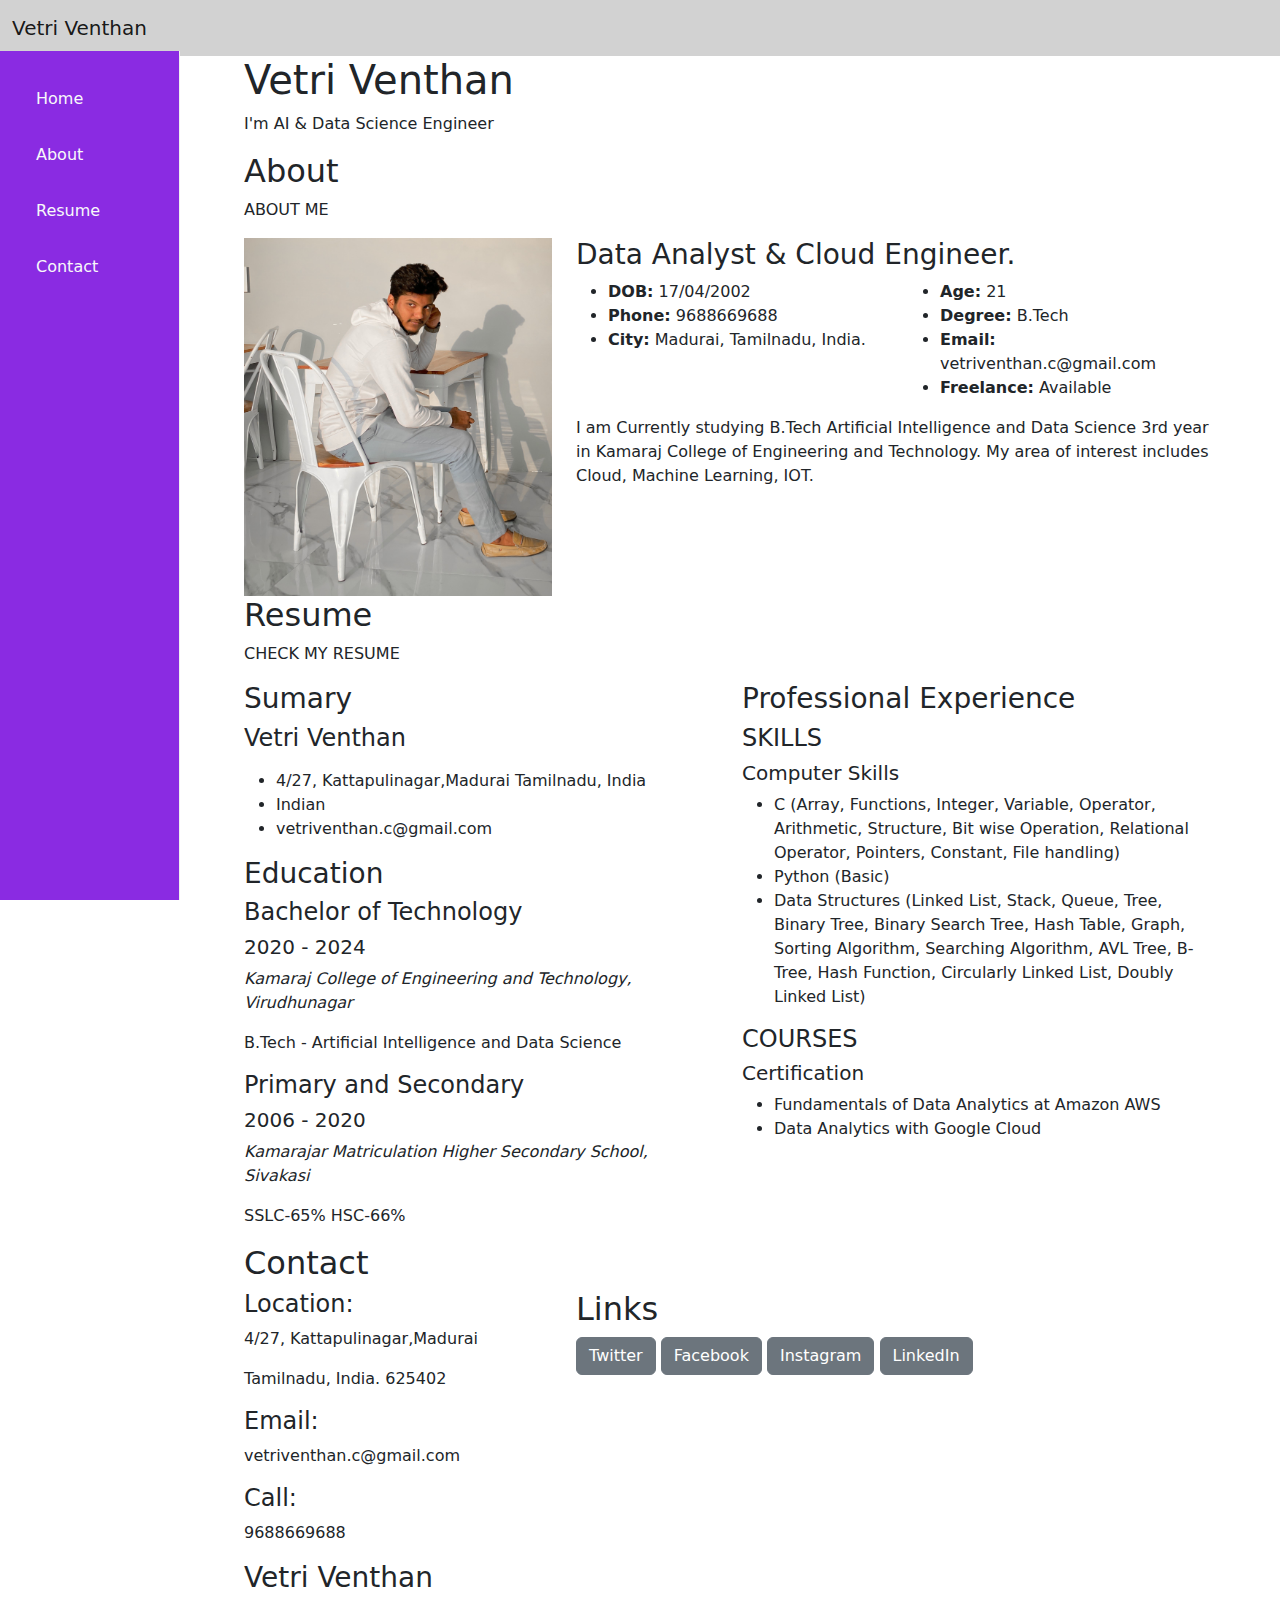
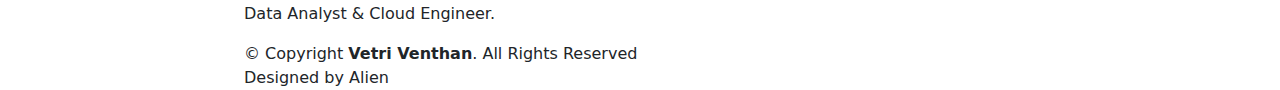
<file: Ex1/index.html>
<!DOCTYPE html>
<html lang="en">
    <head>
        <meta charset="utf-8" />
        <meta name="viewport" content="width=device-width, initial-scale=1, shrink-to-fit=no" />
        <meta name="description" content="" />
        <meta name="author" content="" />
        <title>Alien</title>
        <!-- Favicon-->
        <!-- Core theme CSS (includes Bootstrap)-->
        <link href="css/styles.css" rel="stylesheet" />
    </head>
    <body>
        <nav class="nav navbar navbar-fixed-top" style="background-color: #d2d2d2;">
            <div class="container-fluid">
                <a class="navbar-brand" href="#">Vetri Venthan</a>
            </div>
        </nav>
        <!-- Sidebar-->
        <div class="container-fluid">
            <div class="row">
                <div class="sidebar" style="background-color: blueviolet;">
                    <ul class="nav nav-sidebar" style="background-color: blueviolet;">
                        <a class="list-group-item list-group-item-action p-3 text-light " style="background-color: blueviolet;" href="#home">Home</a>
                        <a class="list-group-item list-group-item-action p-3 text-light " style="background-color: blueviolet;" href="#about">About</a>
                        <a class="list-group-item list-group-item-action p-3 text-light " style="background-color: blueviolet;" href="#resume">Resume</a>
                        <a class="list-group-item list-group-item-action p-3 text-light " style="background-color: blueviolet;" href="#contact">Contact</a>
                    </ul>
                </div>
            </div>

            <div class="container-fluid main">
                <div class="row">
                    <!-- ======= Hero Section ======= -->
  <section id="home" class="d-flex flex-column justify-content-center">
    <div class="container" data-aos="zoom-in" data-aos-delay="100">
      <h1>Vetri Venthan</h1>
      <p>I'm AI & Data Science Engineer</p>
    </div>
  </section><!-- End Hero -->
                    <!-- ======= About Section ======= -->
    <section id="about" class="about">
        <div class="container" data-aos="fade-up">
  
          <div class="section-title">
            <h2>About</h2>
            <p>ABOUT ME</p>
          </div>
  
          <div class="row">
            <div class="col-lg-4">
              <img src="IMG_9443.jpg" class="img-fluid" alt="">
            </div>
            <div class="col-lg-8 pt-4 pt-lg-0 content">
              <h3>Data Analyst &amp; Cloud Engineer.</h3>
              
              <div class="row">
                <div class="col-lg-6">
                  <ul>
                    <li><i class="bi bi-chevron-right"></i> <strong>DOB:</strong> <span>17/04/2002</span></li>
                    <li><i class="bi bi-chevron-right"></i> <strong>Phone:</strong> <span>9688669688</span></li>
                    <li><i class="bi bi-chevron-right"></i> <strong>City:</strong> <span>Madurai, Tamilnadu, India.</span></li>
                  </ul>
                </div>
                <div class="col-lg-6">
                  <ul>
                    <li><i class="bi bi-chevron-right"></i> <strong>Age:</strong> <span>21</span></li>
                    <li><i class="bi bi-chevron-right"></i> <strong>Degree:</strong> <span>B.Tech</span></li>
                    <li><i class="bi bi-chevron-right"></i> <strong>Email:</strong> <span>vetriventhan.c@gmail.com</span></li>
                    <li><i class="bi bi-chevron-right"></i> <strong>Freelance:</strong> <span>Available</span></li>
                  </ul>
                </div>
              </div>
              <p>
                I am Currently studying B.Tech Artificial Intelligence and Data Science 3rd year in Kamaraj College of Engineering and Technology. My area of interest includes Cloud, Machine Learning, IOT.
              </p>
            </div>
          </div>
  
        </div>
      </section><!-- End About Section -->
                      <!-- ======= Resume Section ======= -->
    <section id="resume" class="resume">
        <div class="container" data-aos="fade-up">
  
          <div class="section-title">
            <h2>Resume</h2>
            <p>CHECK MY RESUME</p>
          </div>
  
          <div class="row">
            <div class="col-lg-6">
              <h3 class="resume-title">Sumary</h3>
              <div class="resume-item pb-0">
                <h4>Vetri Venthan</h4>
                <p><em>	</em></p>
                <ul>
                  <li>4/27, Kattapulinagar,Madurai Tamilnadu, India</li>
                  <li>Indian</li>
                  <li>vetriventhan.c@gmail.com</li>
                </ul>
              </div>
  
              <h3 class="resume-title">Education</h3>
              <div class="resume-item">
                <h4>Bachelor of Technology</h4>
                <h5>2020 - 2024</h5>
                <p><em>Kamaraj College of Engineering and Technology, Virudhunagar</em></p>
                <p>B.Tech - Artificial Intelligence and Data Science</p>
              </div>
              <div class="resume-item">
                <h4>Primary and Secondary</h4>
                <h5>2006 - 2020</h5>
                <p><em>Kamarajar Matriculation Higher Secondary School, Sivakasi</em></p>
                <p>SSLC-65%	HSC-66%</p>
              </div>
            </div>
            <div class="col-lg-6">
              <h3 class="resume-title">Professional Experience</h3>
              <div class="resume-item">
                <h4>SKILLS</h4>
                <h5>Computer Skills</h5>
                <ul>
                  <li>C (Array, Functions, Integer, Variable, Operator, Arithmetic, Structure, Bit wise Operation, Relational Operator, Pointers, Constant, File handling)</li>
                  <li>Python (Basic)</li>
                  <li>Data Structures (Linked List, Stack, Queue, Tree, Binary Tree, Binary Search Tree, Hash Table, Graph, Sorting Algorithm, Searching Algorithm, AVL Tree, B-Tree, Hash Function, Circularly Linked List, Doubly Linked List)</li>
                </ul>
              </div>
              <div class="resume-item">
                <h4>COURSES</h4>
                <h5>Certification</h5>
                <ul>
                  <li>Fundamentals of Data Analytics at Amazon AWS</li>
                  <li>Data Analytics with Google Cloud</li>
                </ul>
              </div>
            </div>
          </div>
  
        </div>
      </section><!-- End Resume Section -->
      <!-- ======= Contact Section ======= -->
    <section id="contact" class="contact">
        <div class="container" data-aos="fade-up">
  
          <div class="section-title">
            <h2>Contact</h2>
          </div>
  
          <div class="row mt-1">
  
            <div class="col-lg-4">
              <div class="info">
                <div class="address">
                  <i class="bi bi-geo-alt"></i>
                  <h4>Location:</h4>
                  <p>4/27, Kattapulinagar,Madurai</p>
                  <p> Tamilnadu, India. 625402</p>
                </div>
  
                <div class="email">
                  <i class="bi bi-envelope"></i>
                  <h4>Email:</h4>
                  <p>vetriventhan.c@gmail.com</p>
                </div>
  
                <div class="phone">
                  <i class="bi bi-phone"></i>
                  <h4>Call:</h4>
                  <p>9688669688</p>
                </div>
              </div>
            </div>
            <div class="col-lg-8 mt-5 mt-lg-0">
                <div class="social-links">
                    <h2>Links</h2>
                    <a type="button" class="btn btn-secondary" href="https://twitter.com/JeraldJesudasan?t=Rze_F0mibaCI4SFm34eOug&s=09">Twitter</a>
                    <a type="button" class="btn btn-secondary" href="https://www.facebook.com/jerald.jesudasan">Facebook</a>
                    <a type="button" class="btn btn-secondary" href="https://www.instagram.com/jerald__16/">Instagram</a>
                    <a type="button" class="btn btn-secondary" href="https://in.linkedin.com/in/jerald-jesudasan-728b911bb">LinkedIn</a>
                </div>
            </div>
          </div>
        </div>
      </section><!-- End Contact Section -->
      <!-- ======= Footer ======= -->
  <footer id="footer">
    <div class="container">
      <h3>Vetri Venthan</h3>
      <p>Data Analyst & Cloud Engineer.</p>
      <div class="social-links">
        <a href="https://twitter.com/JeraldJesudasan?t=Rze_F0mibaCI4SFm34eOug&s=09" class="twitter"><i class="bx bxl-twitter"></i></a>
        <a href="https://www.facebook.com/jerald.jesudasan" class="facebook"><i class="bx bxl-facebook"></i></a>
        <a href="https://www.instagram.com/jerald__16/" class="instagram"><i class="bx bxl-instagram"></i></a>
        <a href="#" class="google-plus"><i class="bx bxl-skype"></i></a>
        <a href="https://in.linkedin.com/in/jerald-jesudasan-728b911bb" class="linkedin"><i class="bx bxl-linkedin"></i></a>
      </div>
      <div class="copyright">
        &copy; Copyright <strong><span>Vetri Venthan</span></strong>. All Rights Reserved
      </div>
      <div class="credits">
        Designed by <a>Alien</a>
      </div>
    </div>
  </footer><!-- End Footer -->
          
                      </div>
                    </div>
                  </div>
                </div>
            </div>
            <!-- Page content wrapper-->

            
                </div>
            </div>
        </div>
        <!-- Bootstrap core JS-->
        <script src="https://cdn.jsdelivr.net/npm/bootstrap@5.2.3/dist/js/bootstrap.bundle.min.js"></script>
    </body>
</html>
</file>
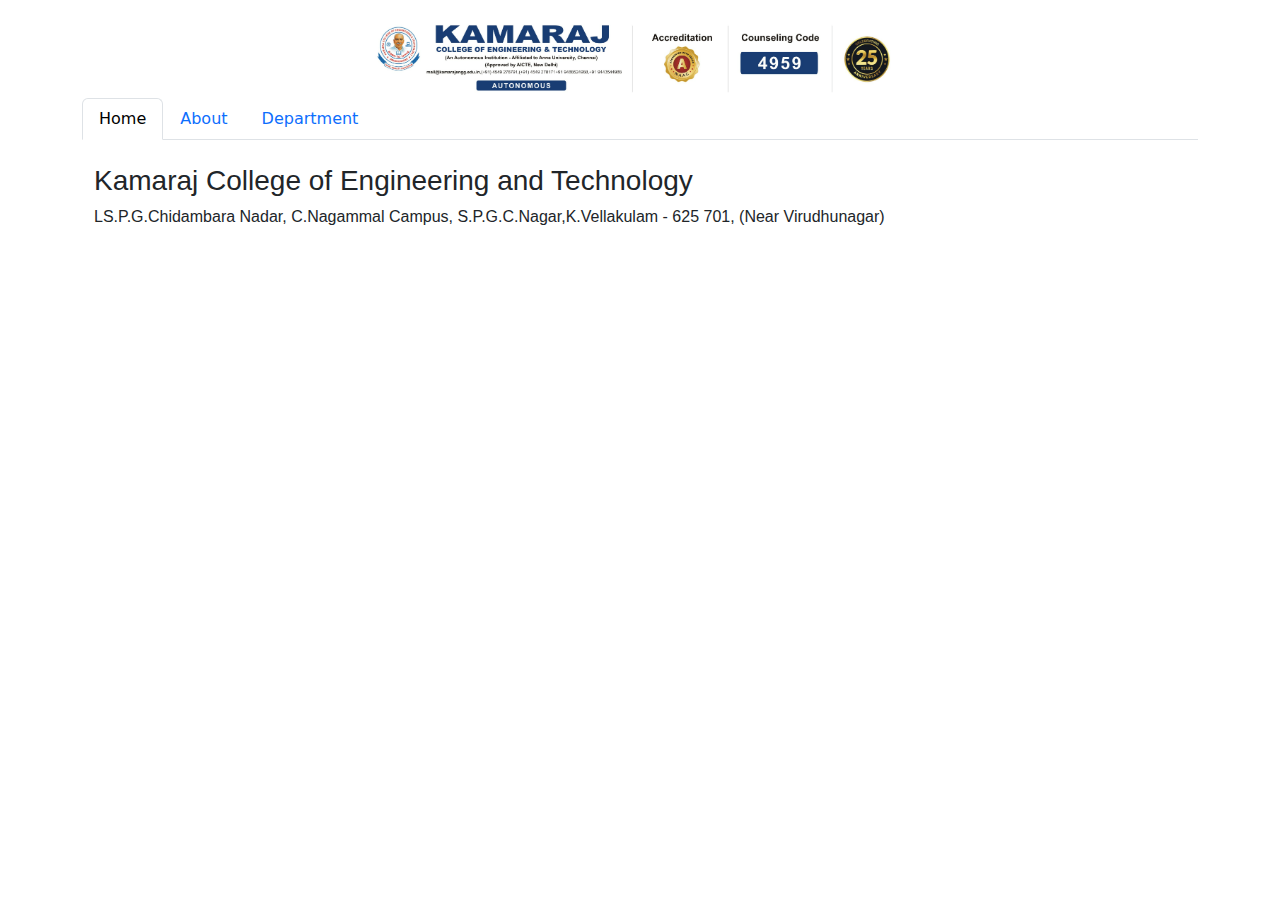
<file: Ex2/index.html>
<!DOCTYPE html>
<html lang="en">
<head>
    <meta charset="UTF-8">
    <meta name="viewport" content="width=device-width, initial-scale=1.0">
    <title>Document</title>
    <link href="https://cdn.jsdelivr.net/npm/bootstrap@5.3.1/dist/css/bootstrap.min.css" rel="stylesheet">
    <script src="https://cdn.jsdelivr.net/npm/bootstrap@5.3.1/dist/js/bootstrap.bundle.min.js"></script>
    <link rel="stylesheet" href="style.css">
</head>
<body>
    <div class="container mt-3">
        <!-- Nav tabs -->
        <div class="tab-content">
          <div class="container mt-3">
            <img src="Logo.svg" class="mx-auto d-block" style="width:50%"> 
          </div>
        <ul class="nav nav-tabs" role="tablist">
          <li class="nav-item">
            <a class="nav-link active" data-bs-toggle="tab" href="#home">Home</a>
          </li>
          <li class="nav-item">
            <a class="nav-link" data-bs-toggle="tab" href="#about">About</a>
          </li>
          <li class="nav-item">
            <a class="nav-link" data-bs-toggle="tab" href="#department">Department</a>
          </li>
        </ul>
     
        <!-- Tab panes -->
          <div id="home" class="container tab-pane active"><br>
            <h3>Kamaraj College of Engineering and Technology</h3>
            <p>LS.P.G.Chidambara Nadar,
                C.Nagammal Campus,
                S.P.G.C.Nagar,K.Vellakulam - 625 701,
                (Near Virudhunagar)</p>
          </div>
          <div id="about" class="container tab-pane fade"><br>
            <h3>About</h3>
            <p>Our College was established in the year 1998. It is promoted and supported by Virudhunagar Hindu Nadars' Devasthanam, various Hindu Nadars' Mahamai Tharappus in Virudhunagar and other places and educational institutions of Virudhunagar. The management of the institution consists of the elected members of various Mahamai Tharappus and ex-officio members of various educational institutions of Virudhunagar. The office bearers, the president, the vice-president, the secretary, the joint secretary and the treasurer - are elected by the managing board members.
                Our College is ideally located on the home land of Karmaveerar "Bharat Ratna" K. Kamaraj and our institution is one of the Virudhunagar's most recognisable landmark. Our Institution is growing with sustained progress due to the generous contributions from Virudhunagar Devasthanam, Various Mahamai Tharappus and Educational Institutions. Presently, Our College spans to 47.92 acres of land.</p>
          </div>
          <div id="department" class="container tab-pane fade"><br>
            <h3>List of Departments</h3>
            <ul>
                <li>Department of Computer Science and Engineering</li>
                <p>The Department of Computer Science and Engineering was established in the year 1998 with the initial intake of 40. The primary objective of our department is to provide "Total Quality Education" in the field of Information and Communication Engineering, amid 120 students per year. Computer Science & Engineering, a dazzling department for ever is always a forerunner in imparting innovative & technical knowledge to the aspirants. The department of Computer Science and Engineering has excellent infrastructure facilities and is powered with the highly sophisticated lab with higher configuration systems and servers with the recent software updates to meet the demands of the IT industry, Research and Development organizations and computer related areas. The department offers an excellent academic environment with a team of highly qualified faculty who are technically sound and talented persons. Our staffs monitor the student’s performance regularly and give moral support and motivation to them. Our department has a separate association called CYBER-HEFT through which we conduct various technical events to students.</p>
                <li>Department of Information Technology</li>
                <p>Welcome to the IT Department at Kamaraj College of Engineering and Technology Our department is at the forefront of the ever-evolving field of Information Technology, empowering individuals and organizations to thrive in the digital age. With a legacy dating back to our establishment in 2001, we have been consistently delivering exceptional education and producing high-calibre technocrats. Our team consists of twelve vibrant and highly qualified faculty members who possess expertise in various domains of Information Technology. Among them, three faculty members have successfully completed their doctoral degrees and four faculty members are actively pursuing their doctorates. This ensures that our students receive the most up-to-date and relevant knowledge in the field. At our department, we have a clear objective to equip our students with the skills and knowledge needed to tackle the challenges of the rapidly changing world. We pride ourselves on providing comprehensive education that prepares our students to excel in the IT industry. With Information Technology being an integral part of almost every profession, we emphasize a multidisciplinary approach that encompasses a wide range of key areas. Our curriculum covers Artificial Intelligence, Augmented Reality, Data Analytics, Networking, Data Management, Cyber security, Communications, Web Technology, Software Design, and Systems Management and Administration.</p>
                <li>Department of Bio Technology</li>
                <p>Biotechnology has made significant advances in recent years and emerged as a front line area of research and development, with an overwhelming impact on the society. Once Dr. A. P. J. Abdul Kalam shared his experience when he was in Anna University, Chennai. He said that a patent was obtained for a new molecule discovered from an herb as an anti-cancer drug. This came out of the fusion of two great minds. One was a Biotechnologist and the other was a traditional siddha medical practitioner. The Department of Biotechnology was established in the year 2002. Milestones of our Department Undergraduate Programme (B.Tech) started at 2002 with 40 seats. Intake was revised to 60 seats in 2005. Postgraduate (M.Tech) started at 2008 with 18 seats. Accredited by NBA - AICTE New Delhi from 2008 onwards.</p>
                <li>Department of Civil Engineering</li>
                <p>The Department of Civil Engineering was started in the academic year 2009 with a sanctioned intake of 60.The Department has well equipped laboratory facilities and a team of highly qualified faculty experienced in diversified fields of Civil Engineering The Department is specifically aiming to train the students through in plant training and industrial visits to make awareness among the students on the field problems of the construction industry. Students are encouraged to actively participate in co curricular and extra curricular activities. Department Conducts various placement activities such as training on Aptitude Skills, Technical skills and Refresher courses on subjects relevant to meet the industrial demands in addition to the various training programmes organized by the Training & Placement Cell</p>
                <li>Department of Mechanical Engineering</li>
                <p>The Department of Mechanical Engineering started the UG programme in 2005. Mechanical Engineering is witnessing remarkable growth and opportunities especially recent advancements in materials, automation, and AI integration. From 3D printing and smart materials to renewable energy systems, these trends are shaping the future of Mechanical Engineering and opening doors to innovative solutions across various industries. The Department has highly qualified and experienced faculty members in different fields of specialization. The Department is accredited by the NBA, New Delhi. We are dedicated in preparing students to harness the vast potential of Mechanical Engineering, contributing to a sustainable and technology-driven world. Together, we aspire to shape a brighter future with our collective expertise and passion.</p>
            </ul>
          </div>
        </div>
      </div>
</body>
</html>
</file>
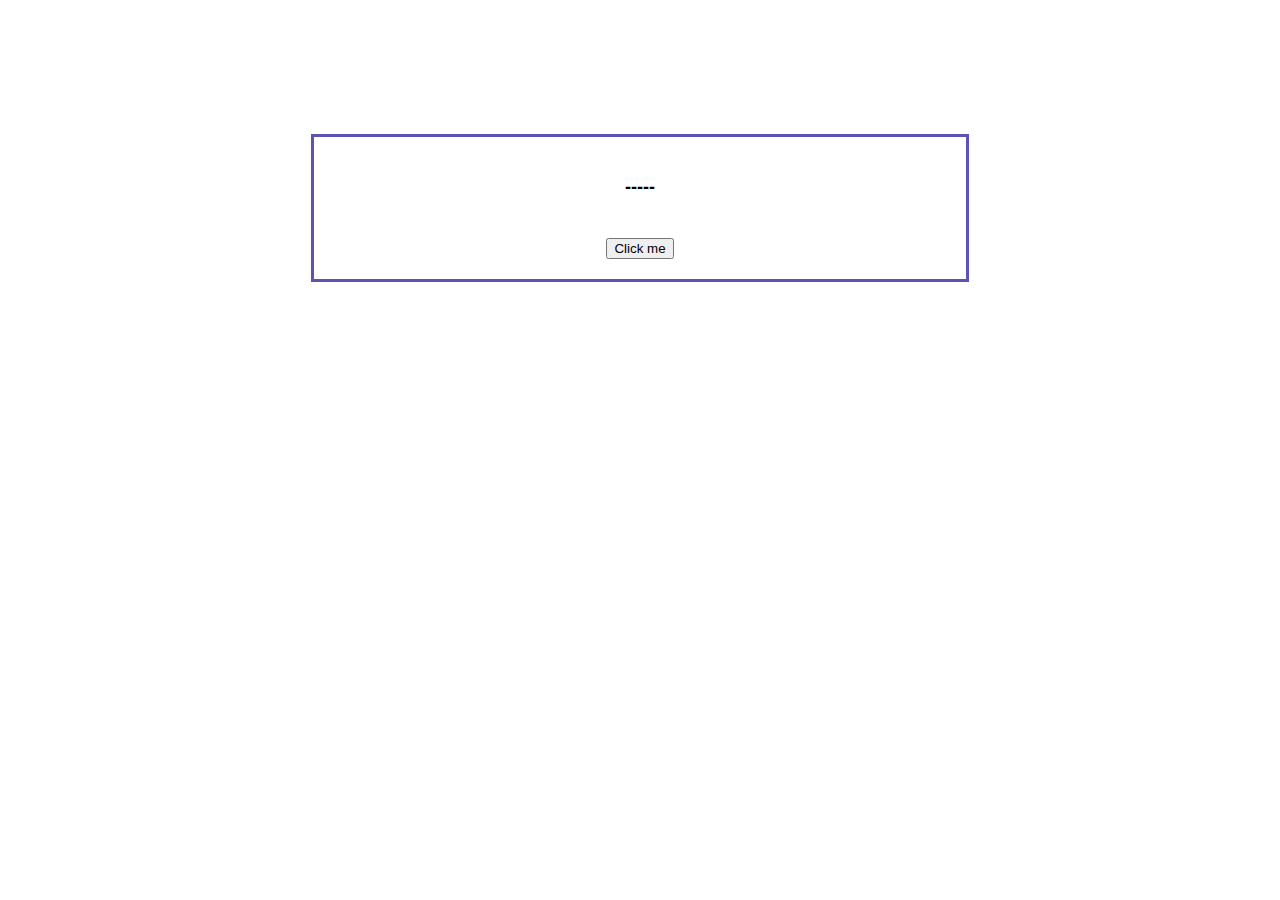
<file: Ex3/index.html>
<!DOCTYPE html>
<html lang="en">
    <head>
        <meta charset="UTF-8">
        <meta name="viewport" content="width=device-width, initial-scale=1.0">
        <title>Ex3</title>
        <script>const arr=["When you have a dream, you've got to grab it and never let go","Nothing is impossible. The word itself says 'I'm possible!'","There is nothing impossible to they who will try.","The bad news is time flies. The good news is you're the pilot.","Life has got all those twists and turns. You've got to hold on tight and off you go.","Keep your face always toward the sunshine, and shadows will fall behind you.","Success is not final, failure is not fatal: it is the courage to continue that counts."];
        function quote(){
            let x = Math.floor((Math.random() * 6) + 1);
            console.log(x)
            console.log(arr[x]);
            document.getElementById("out").innerHTML=arr[x];
            }
            </script>
            <style>
            .container{
                margin-top: 50vh;
                margin: auto;
                width: 50%;
                border: 3px solid rgb(93, 83, 180);
                padding: 10px;
                text-align: center;
            }
            .align{
                margin: auto;
                width: 50%;
                padding: 10px;
            }
            .all{
                padding-top: 10%;
                position: relative;
            }
            h5{
                font-size: large;
                font-family: 'Segoe UI', Tahoma, Geneva, Verdana, sans-serif;
                }
                </style>
        </head>
        <body>
            <div class ="all">
                <div class="container">
                    <h5 id="out">-----</h5>
                    <div class="align">
                        <button onclick="quote()">Click me</button>
                    </div>
                </div>
            </div>
        </body>
    </html>
</file>
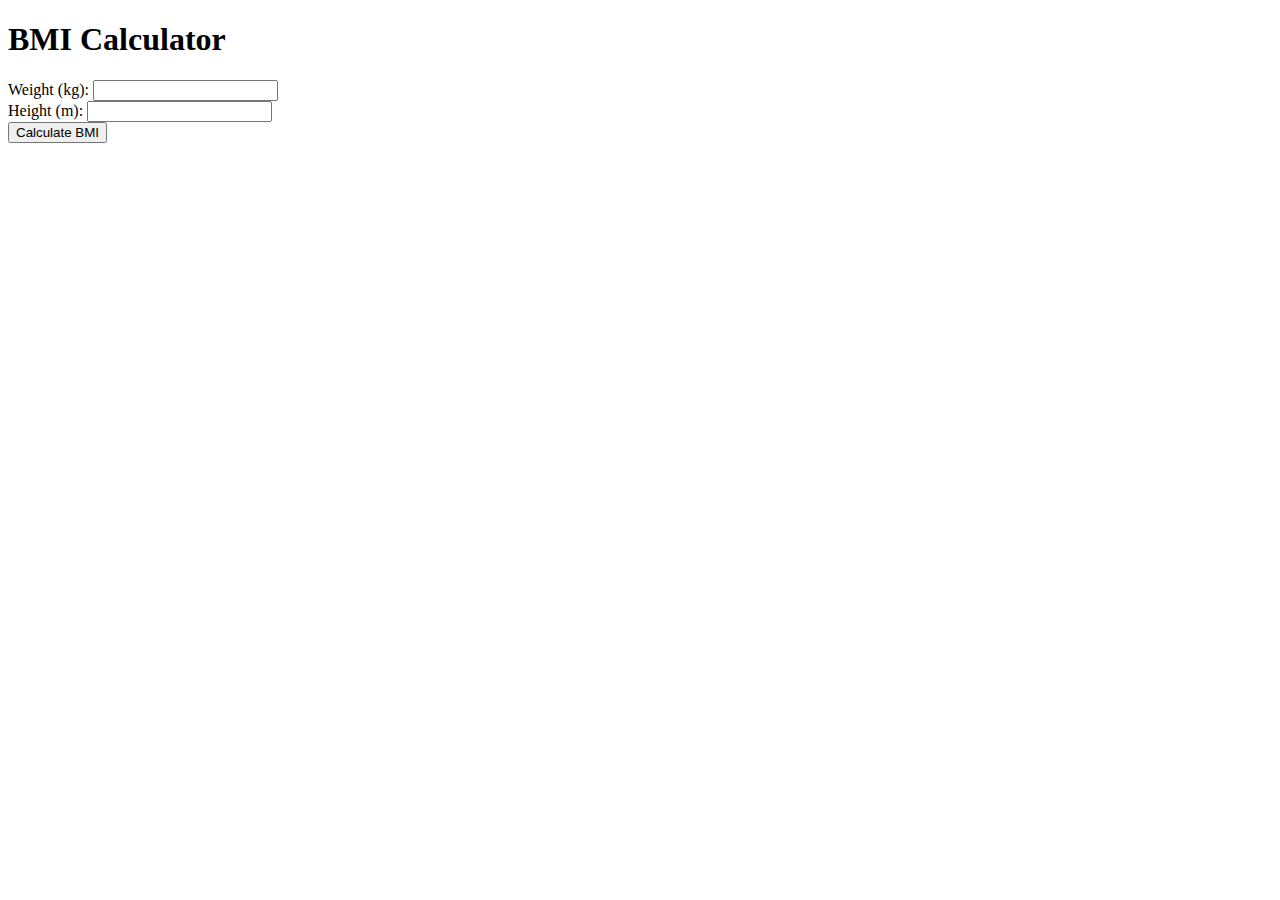
<file: Ex7/index.html>
<!DOCTYPE html>
<html>
<head>
<title>BMI Calculator</title>
</head>
<body>
<h1>BMI Calculator</h1>
<form action="/calculate" method="post">
<label for="weight">Weight (kg):</label>
<input type="number" name="weight" id="weight" step="0.01" required><br>
<label for="height">Height (m):</label>
<input type="number" name="height" id="height" step="0.01" required><br>
<input type="submit" value="Calculate BMI">
</form>
</body>
</html>
</file>
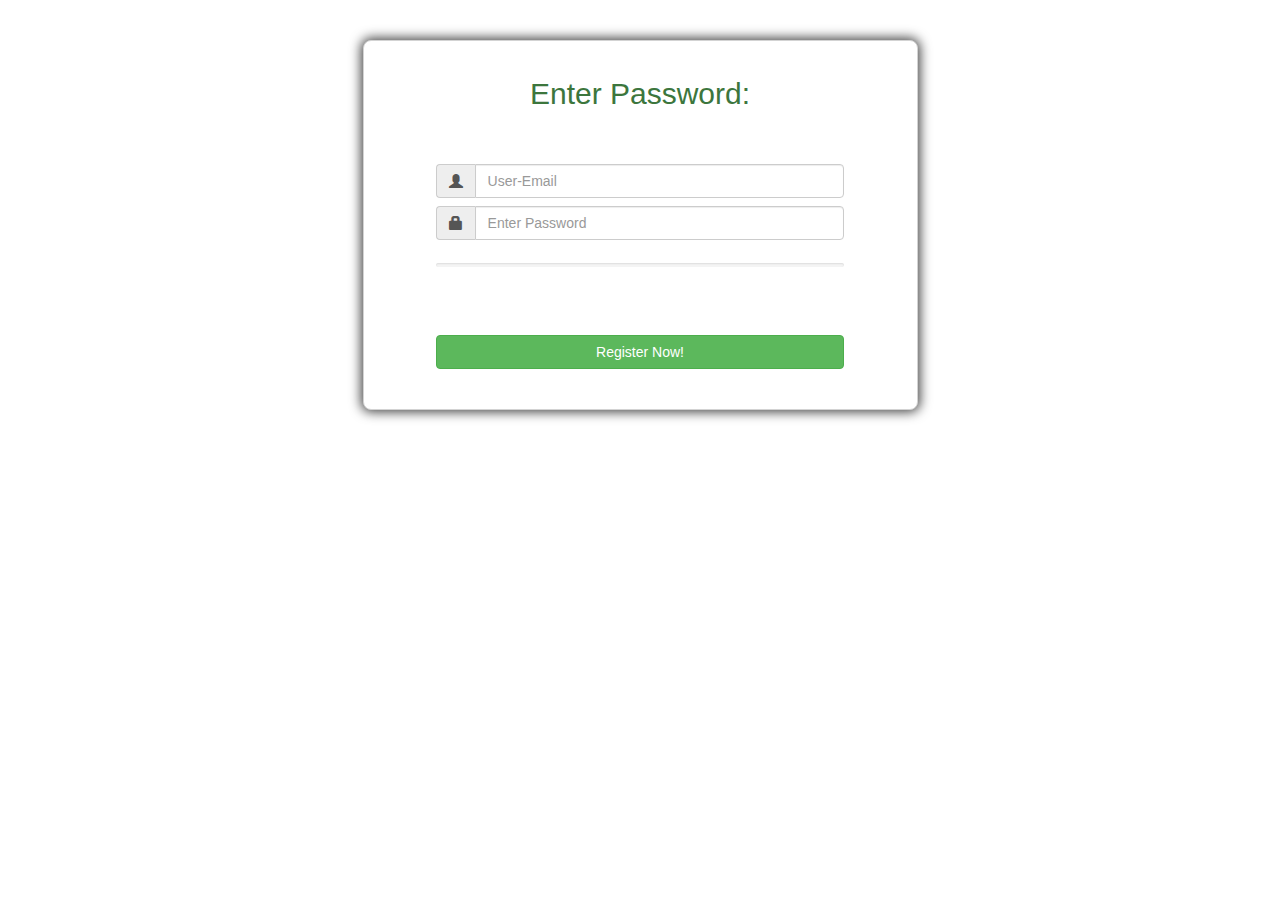
<file: Ex4/Ex4full.html>
<!DOCTYPE html>
<html lang="en">
 
<head>
    <meta charset="utf-8" />
    <!-- Required CDN's -->
    <link rel="stylesheet"href="https://maxcdn.bootstrapcdn.com/bootstrap/3.4.1/css/bootstrap.min.css">
    <script src="https://ajax.googleapis.com/ajax/libs/jquery/3.4.1/jquery.min.js">
  </script>
    <script src="https://maxcdn.bootstrapcdn.com/bootstrap/3.4.1/js/bootstrap.min.js">
  </script>
</head>
<style>
    .container-fluid {
        background-color: #ffffff;
        border-radius: 8px;
        border: 1px solid lightgrey;
        padding: 16px;
        /* Box shadow for the register container */
        -webkit-box-shadow: 0px 0px 12px 2px rgba(0, 0, 0, 0.75);
        -moz-box-shadow: 0px 0px 12px 2px rgba(0, 0, 0, 0.75);
        box-shadow: 0px 0px 12px 2px rgba(0, 0, 0, 0.75);
    }
     
    .input-group {
        width: 80%;
        height: auto;
        padding: 4px;
    }
     
    .progress {
        height: 4px;
    }
     
    .progress-bar {
        background-color: green;
    }
</style>
<body>
    <br>
    <br>
    <div class="container">
        <div class="row">
            <div class="col-sm-3">   </div>
            <div class="col-sm-6">
                <div class="container-fluid">
                    <center>
                        <h2 class="text-success">
                          Enter Password:
                      </h2>
                        <br>
                        <br>
                        <div class="form-group">
                            <div class="input-group">
                                <span class="input-group-addon">
                                  <i class="glyphicon glyphicon-user">
                                  </i>
                              </span>
                                <input id="email" 
                                       type="text" 
                                       class="form-control"
                                       name="email"
                                       placeholder="User-Email">
                            </div>
                            <div class="input-group">
                                <span class="input-group-addon">
                                  <i class="glyphicon glyphicon-lock">
                                  </i>
                              </span>
                                <input id="password" 
                                       type="password" 
                                       class="form-control" 
                                       name="password" 
                                       placeholder="Enter Password">
                            </div>
                        </div>
                        <div class="input-group">
                            <div class="progress">
                                <div class="progress-bar" 
                                     role="progressbar" 
                                     aria-valuenow="0"
                                     aria-valuemin="0" 
                                     aria-valuemax="100"
                                     style="width:0%">
                                </div>
                            </div>
                        </div>
                        <br>
                        <br>
                        <div class="input-group">
                            <button class="btn btn-success btn-block">
                              Register Now!
                          </button>
                        </div>
                    </center>
                    <br>
                </div>
            </div>
            <div class="col-sm-3">   </div>
        </div>
    </div>
    <script>
        var percentage = 0;
 
  function check(n, m) {
      if (n < 6) {
          percentage = 0;
          $(".progress-bar").css("background", "#dd4b39");
      } else if (n < 8) {
          percentage = 20;
          $(".progress-bar").css("background", "#9c27b0");
      } else if (n < 10) {
          percentage = 40;
          $(".progress-bar").css("background", "#ff9800");
      } else {
          percentage = 60;
          $(".progress-bar").css("background", "#4caf50");
      }

      // Check for the character-set constraints
      // and update percentage variable as needed.
     
      //Lowercase Words only
      if ((m.match(/[a-z]/) != null))
      {
          percentage += 10;
      }
     
      //Uppercase Words only
      if ((m.match(/[A-Z]/) != null))
      {
          percentage += 10;
      }
     
      //Digits only
      if ((m.match(/0|1|2|3|4|5|6|7|8|9/) != null))
      {
          percentage += 10;
      }
     
      //Special characters
      if ((m.match(/\W/) != null) && (m.match(/\D/) != null))
      {
          percentage += 10;
      }

      // Update the width of the progress bar
      $(".progress-bar").css("width", percentage + "%");
  }

  // Update progress bar as per the input
  $(document).ready(function() {
      // Whenever the key is pressed, apply condition checks.
      $("#password").keyup(function() {
          var m = $(this).val();
          var n = m.length;

          // Function for checking
          check(n, m);
      });
  });
    </script>
</body>
 
</html>
</file>
<file: Ex2/style.css>
#home{
    font-family: Verdana, Geneva, Tahoma, sans-serif;
}
#about{
    font-family: Verdana, Geneva, Tahoma, sans-serif;
}
#about p{
    text-align: justify;
}
#department li{
    font-weight: bold;
}
#department p{
    text-align: justify;
}
</file>
